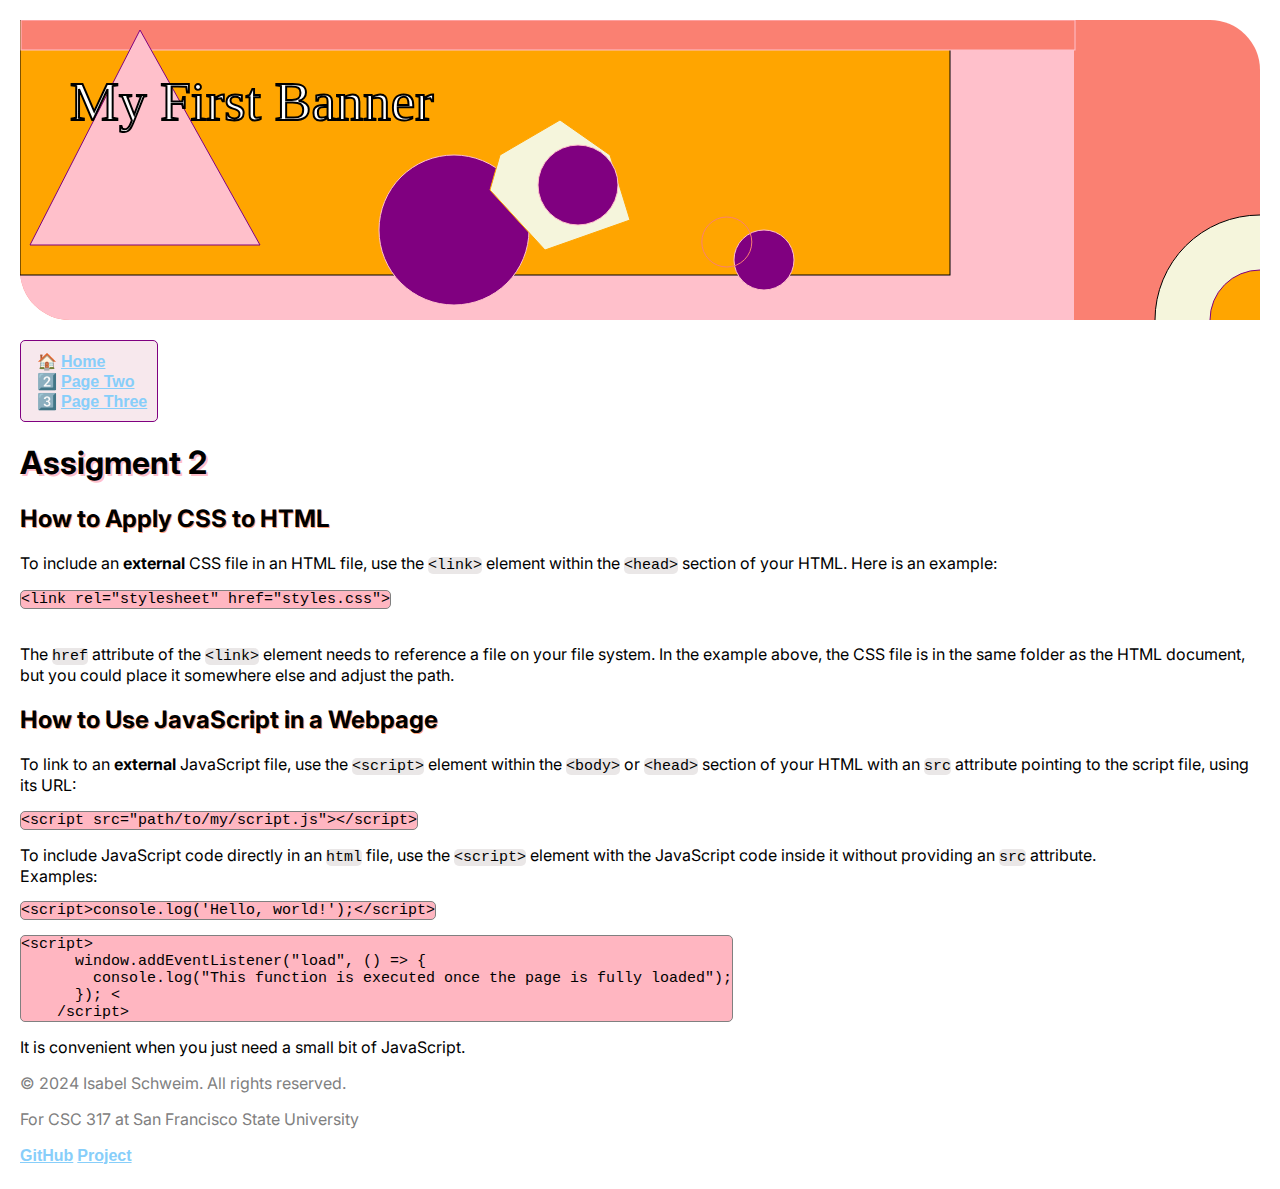
<file: index.html>
<!doctype html>
<html lang="en-US">

<head>
  <meta charset="UTF-8">
  <meta name="viewport" content="width=device-width, initial-scale=1.0">
  <title>My First Multipage Static Website</title>
  <link rel="stylesheet" href="styles.css">

  <!-- SVG favicon (for browsers that support it) -->
  <link rel="icon" href="./resources/favicon.svg" type="image/svg+xml">
  <!-- .ico Alternative -->
  <link rel="icon" href="./resources/favicon.ico" type="image/x-icon">
  <!-- Primary PNG favicon -->
  <link rel="icon" href="./resources/favicon-32x32.png" sizes="32x32" type="image/png">
  <link rel="icon" href="./resources/favicon-24x24.png" sizes="24x24" type="image/png">
  <link rel="icon" href="./resources/favicon-16x16.png" sizes="16x16" type="image/png">

  <!-- Google Inter Font -->
  <link rel="preconnect" href="https://fonts.googleapis.com">
  <link rel="preconnect" href="https://fonts.gstatic.com" crossorigin>
  <link href="https://fonts.googleapis.com/css2?family=Inter:ital,opsz,wght@0,14..32,300;1,14..32,300&display=swap" rel="stylesheet">
</head>

<body>

  <!-- Banner Image (SVG) -->
  <svg width="100%" height="300px" xmlns="http://www.w3.org/2000/svg">
    <rect rx="50" ry="50" width="100%" height="100%" fill="salmon" />
    <rect rx="50" ry="50" width="55%" height="100%" fill="pink" />
    <rect x=10% width="75%" height="100%" fill="pink" />
    <rect width="75%" height="85%" fill="orange"  stroke="black"/>
    <rect x=1 width="85%" height="10%" fill="salmon" stroke="pink"/>
    <circle cx="35%" cy="70%" r="75" fill="purple" stroke="pink" />
    <polygon points="540,100 480,135 470,170 525,230 610,200 590,135" fill="beige" stroke="orange" />
    <circle cx="45%" cy="55%" r="40" fill="purple" stroke="pink" />
    <circle cx="60%" cy="80%" r="30" fill="purple" stroke="pink" />
    <circle cx="57%" cy="74%" r="25" fill="transparent" stroke="salmon" />
    <circle cx="100%" cy="100%" r="105" fill="beige" stroke="black" />
    <circle cx="100%" cy="100%" r="50" fill="orange" stroke="purple" />
    <polygon points="120,10 240,225 10,225" fill="pink" stroke="purple"/>
    <text x="50" y="100" font-family="Verdana" font-size="55"
          fill="white" stroke="black" stroke-width="2"> My First Banner
    </text>
  </svg>
  
  <!-- Navigation Menu -->
  <nav class="menue">
    <ul>
      <li id="0"><a href="./index.html"> Home </a></li>
      <li id="1"><a href="./views/two.html"> Page Two</a></li>
      <li id="2"><a href="./views/three.html"> Page Three</a></li>
    </ul>
  </nav>
  <h1> Assigment 2 </h1>

  <!-- CSS Section -->
  <h2 class="css-question"> How to Apply CSS to HTML </h2>

  <p class="css-question"> 
    To include an <b>external</b> CSS file in an HTML file, use the 
    <code>&lt;link&gt;</code> element within the <code>&lt;head&gt;</code> 
    section of your HTML. Here is an example:

    <pre><code>&lt;link rel="stylesheet" href="styles.css"&gt;</code></pre><br>

    The <code>href</code> attribute of the <code>&lt;link&gt;</code> element 
    needs to reference a file on your file system. In the example above, 
    the CSS file is in the same folder as the HTML document, but you could 
    place it somewhere else and adjust the path.
  </p>

  <!-- JS Section -->
  <h2 class="js-question"> How to Use JavaScript in a Webpage </h2>

  <p class="js-question">
    To link to an <b>external</b> JavaScript file, use the 
    <code>&lt;script&gt;</code> element within the 
    <code>&lt;body&gt;</code> or <code>&lt;head&gt;</code> section of your 
    HTML with an <code>src</code> attribute pointing to the script file, 
    using its URL: 

    <pre><code class="extra">&lt;script src="path/to/my/script.js"&gt;&lt;/script&gt;</code></pre>
    
    To include JavaScript code directly in an <code>html</code> file, use the 
    <code>&lt;script&gt;</code> element with the JavaScript code inside it 
    without providing an <code>src</code> attribute.
    <br>

    Examples:
    <pre><code>&lt;script&gt;console.log('Hello, world!');&lt;/script&gt;</code></pre>
    <pre><code>&lt;script&gt;
      window.addEventListener("load", () => {
        console.log("This function is executed once the page is fully loaded");
      }); &lt;
    /script&gt;</code></pre>

    It is convenient when you just need a small bit of JavaScript.
  </p>

  <footer>
    <p>&copy; 2024 Isabel Schweim. All rights reserved.</p>
    <p>For CSC 317 at San Francisco State University</p>
    <a href="https://github.com/isabelschweim" target="_blank">GitHub</a>
    <a href="https://github.com/isabelschweim/csc317-multipage_static_website" target="_blank">Project</a>
  </footer>

</body>

</html>
</file>
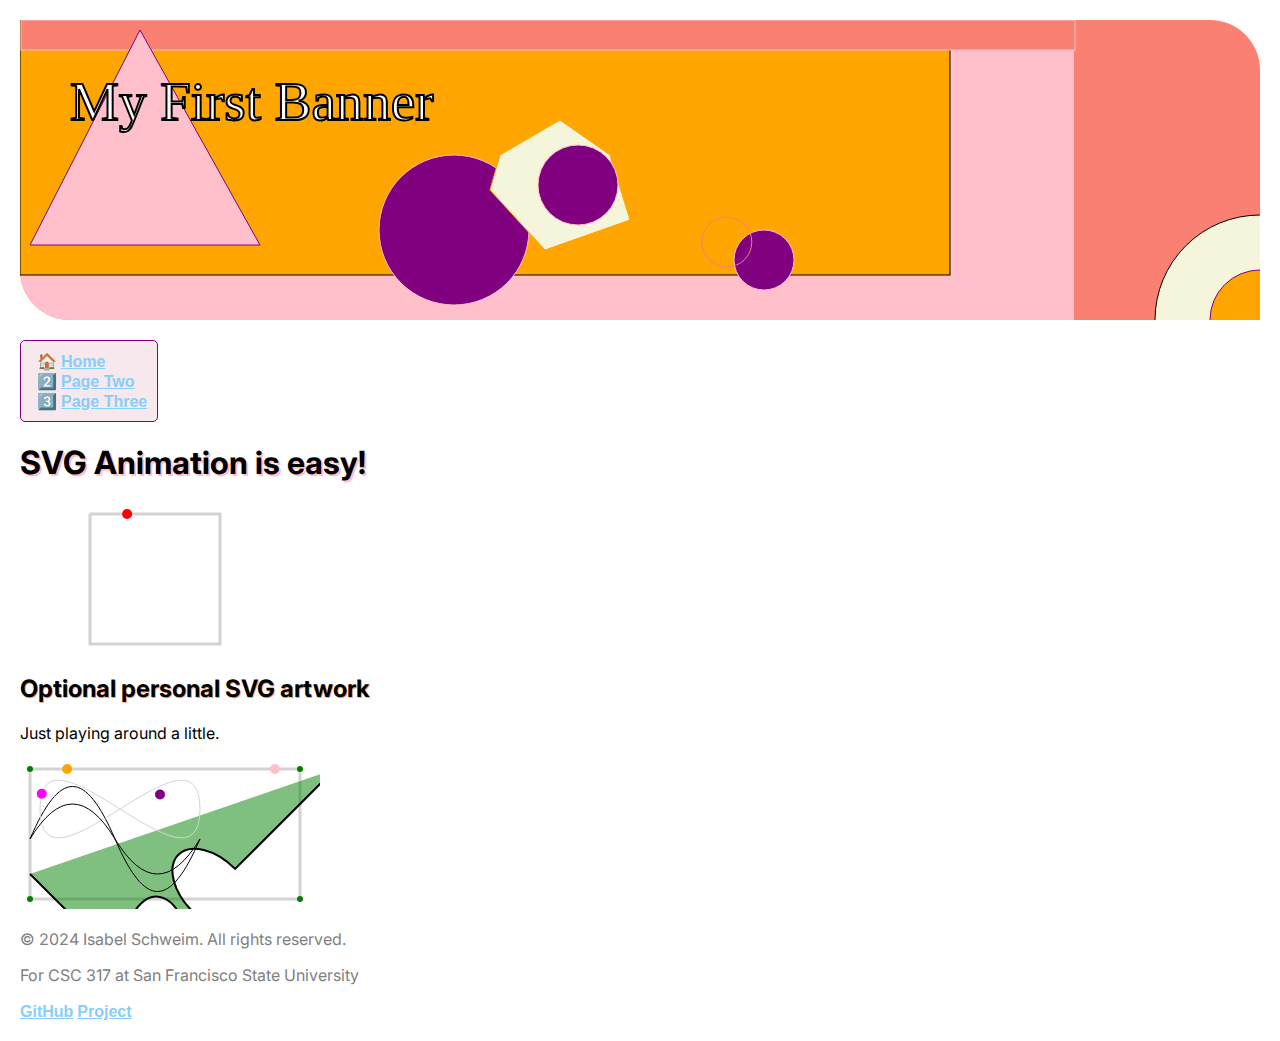
<file: views/three.html>
<!doctype html>
<html lang="en-US">

<head>
    <meta charset="UTF-8">
    <meta name="viewport" content="width=device-width, initial-scale=1.0">
    <link rel="stylesheet" href="./../styles.css"> 
    
    <!-- SVG favicon (for browsers that support it) -->
    <link rel="icon" href="./resources/favicon.svg" type="image/svg+xml">
    <!-- .ico Alternative -->
    <link rel="icon" href="./resources/favicon.ico" type="image/x-icon">
    <!-- Primary PNG favicon -->
    <link rel="icon" href="./resources/favicon-32x32.png" sizes="32x32" type="image/png">
    <link rel="icon" href="./resources/favicon-24x24.png" sizes="24x24" type="image/png">
    <link rel="icon" href="./resources/favicon-16x16.png" sizes="16x16" type="image/png">

    <!-- Google Inter Font -->
    <link rel="preconnect" href="https://fonts.googleapis.com">
    <link rel="preconnect" href="https://fonts.gstatic.com" crossorigin>
    <link href="https://fonts.googleapis.com/css2?family=Inter:ital,opsz,wght@0,14..32,300;1,14..32,300&display=swap" rel="stylesheet">
  </head>
  
  <body>

    <!-- Banner Image (SVG) -->
    <svg width="100%" height="300px" xmlns="http://www.w3.org/2000/svg">
      <rect rx="50" ry="50" width="100%" height="100%" fill="salmon" />
      <rect rx="50" ry="50" width="55%" height="100%" fill="pink" />
      <rect x=10% width="75%" height="100%" fill="pink" />
      <rect width="75%" height="85%" fill="orange"  stroke="black"/>
      <rect x=1 width="85%" height="10%" fill="salmon" stroke="pink"/>
      <circle cx="35%" cy="70%" r="75" fill="purple" stroke="pink" />
      <polygon points="540,100 480,135 470,170 525,230 610,200 590,135" fill="beige" stroke="orange" />
      <circle cx="45%" cy="55%" r="40" fill="purple" stroke="pink" />
      <circle cx="60%" cy="80%" r="30" fill="purple" stroke="pink" />
      <circle cx="57%" cy="74%" r="25" fill="transparent" stroke="salmon" />
      <circle cx="100%" cy="100%" r="105" fill="beige" stroke="black" />
      <circle cx="100%" cy="100%" r="50" fill="orange" stroke="purple" />
      <polygon points="120,10 240,225 10,225" fill="pink" stroke="purple"/>
      <text x="50" y="100" font-family="Verdana" font-size="55"
          fill="white" stroke="black" stroke-width="2"> My First Banner
      </text>
    </svg>

    <!-- Navigation Menu -->
    <nav class="menue">
        <ul>
          <li><a href="./../index.html"> Home </a></li>
          <li><a href="./two.html"> Page Two</a></li>
          <li><a href="./three.html"> Page Three</a></li>
        </ul>
    </nav>
    <h1> SVG Animation is easy! </h1>

    <!-- SVG animation -->
    <img src="./../resources/page-three.svg"
    style="vertical-align:middle;margin: 0px 60px"
    alt="SVG Animation of a small red circle moving around a square">

    <h2> Optional personal SVG artwork </h2>

    <p>Just playing around a little.</p>

    <img src="./../resources/optional-animation.svg" 
    alt="Another SVG Animation">

    <footer>
      <p>&copy; 2024 Isabel Schweim. All rights reserved.</p>
      <p>For CSC 317 at San Francisco State University</p>
      <a href="https://github.com/isabelschweim" target="_blank">GitHub</a>
      <a href="https://github.com/isabelschweim/csc317-multipage_static_website" target="_blank">Project</a>
    </footer>

</body>
</html>
</file>
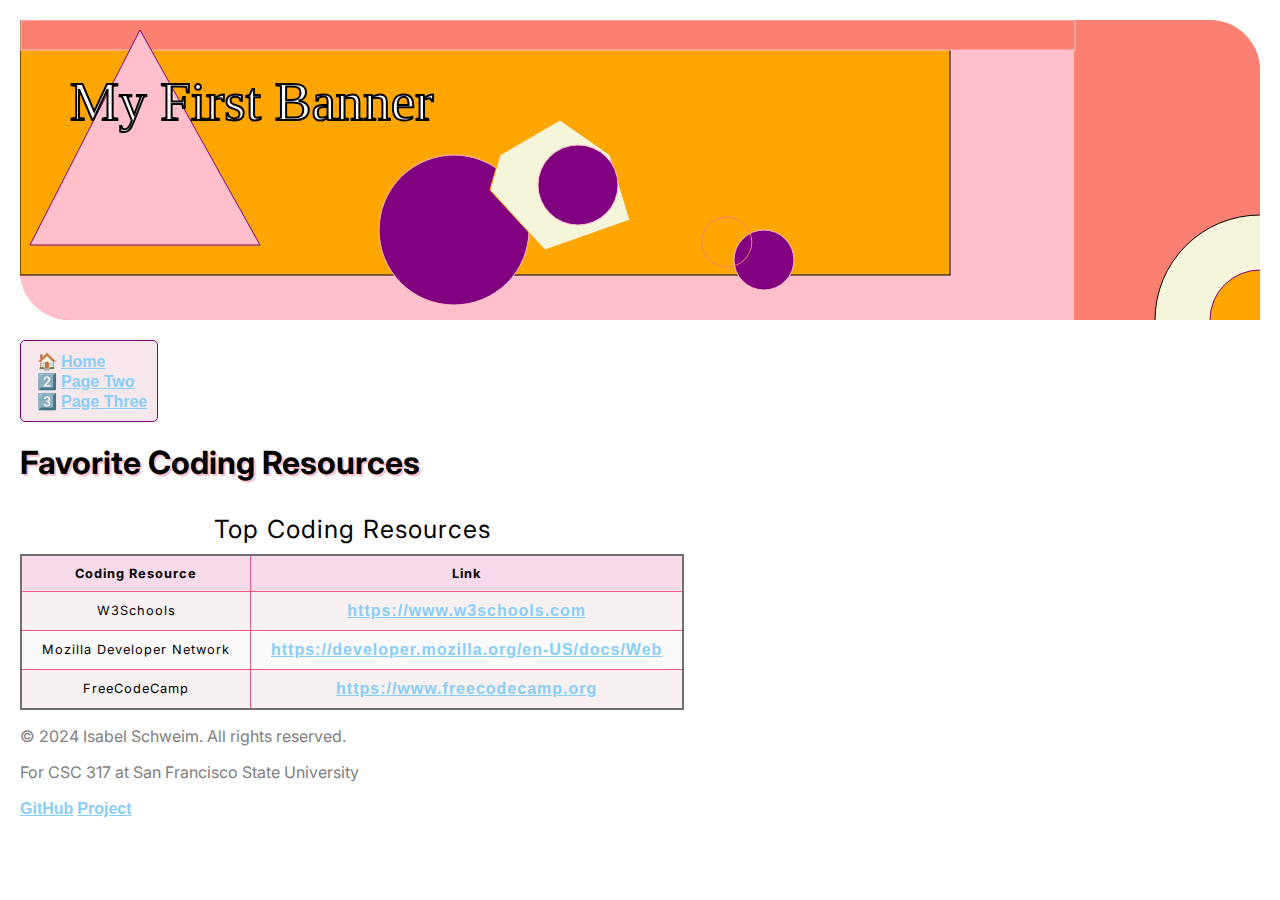
<file: views/two.html>
<!doctype html>
<html lang="en-US">

<head>
    <meta charset="UTF-8">
    <meta name="viewport" content="width=device-width, initial-scale=1.0">
    <link rel="stylesheet" href="./../styles.css">

    <!-- SVG favicon (for browsers that support it) -->
    <link rel="icon" href="./resources/favicon.svg" type="image/svg+xml">
    <!-- .ico Alternative -->
    <link rel="icon" href="./resources/favicon.ico" type="image/x-icon">
    <!-- Primary PNG favicon -->
    <link rel="icon" href="./resources/favicon-32x32.png" sizes="32x32" type="image/png">
    <link rel="icon" href="./resources/favicon-24x24.png" sizes="24x24" type="image/png">
    <link rel="icon" href="./resources/favicon-16x16.png" sizes="16x16" type="image/png">

    <!-- Google Inter Font -->
    <link rel="preconnect" href="https://fonts.googleapis.com">
    <link rel="preconnect" href="https://fonts.gstatic.com" crossorigin>
    <link href="https://fonts.googleapis.com/css2?family=Inter:ital,opsz,wght@0,14..32,300;1,14..32,300&display=swap" rel="stylesheet">
</head>

<body>

    <!-- Banner Image (SVG) -->
    <svg width="100%" height="300px" xmlns="http://www.w3.org/2000/svg">
        <rect rx="50" ry="50" width="100%" height="100%" fill="salmon" />
        <rect rx="50" ry="50" width="55%" height="100%" fill="pink" />
        <rect x=10% width="75%" height="100%" fill="pink" />
        <rect width="75%" height="85%" fill="orange"  stroke="black"/>
        <rect x=1 width="85%" height="10%" fill="salmon" stroke="pink"/>
        <circle cx="35%" cy="70%" r="75" fill="purple" stroke="pink" />
        <polygon points="540,100 480,135 470,170 525,230 610,200 590,135" fill="beige" stroke="orange" />
        <circle cx="45%" cy="55%" r="40" fill="purple" stroke="pink" />
        <circle cx="60%" cy="80%" r="30" fill="purple" stroke="pink" />
        <circle cx="57%" cy="74%" r="25" fill="transparent" stroke="salmon" />
        <circle cx="100%" cy="100%" r="105" fill="beige" stroke="black" />
        <circle cx="100%" cy="100%" r="50" fill="orange" stroke="purple" />
        <polygon points="120,10 240,225 10,225" fill="pink" stroke="purple"/>
        <text x="50" y="100" font-family="Verdana" font-size="55"
            fill="white" stroke="black" stroke-width="2"> My First Banner
        </text>
    </svg>

    <!-- Navigation Menu -->
    <nav class="menue">
        <ul>
        <li><a href="./../index.html"> Home </a></li>
        <li><a href="./two.html"> Page Two</a></li>
        <li><a href="./three.html"> Page Three</a></li>
        </ul>
    </nav>
    <h1> Favorite Coding Resources </h1>

    <!-- Table with Coding Resources -->
    <table>
        <caption>Top Coding Resources</caption>
        <thead>
            <tr>
                <th>Coding Resource</th>
                <th>Link</th>
            </tr>
        </thead>
        <tbody>
            <tr>
                <td>W3Schools</td>
                <td><a href="https://www.w3schools.com" target="_blank">https://www.w3schools.com</a></td>
            </tr>
            <tr>
                <td>Mozilla Developer Network</td>
                <td><a href="https://developer.mozilla.org/en-US/docs/Web" target="_blank">https://developer.mozilla.org/en-US/docs/Web</a></td>
            </tr>
            <tr>
                <td>FreeCodeCamp</td>
                <td><a href="https://www.freecodecamp.org" target="_blank">https://www.freecodecamp.org</a></td>
            </tr>
        </tbody>    
    </table>

    <footer>
        <p>&copy; 2024 Isabel Schweim. All rights reserved.</p>
        <p>For CSC 317 at San Francisco State University</p>
        <a href="https://github.com/isabelschweim" target="_blank">GitHub</a>
        <a href="https://github.com/isabelschweim/csc317-multipage_static_website" target="_blank">Project</a>
      </footer>
    

</body>

</html>
</file>
<file: styles.css>
/* styles.css */

html {
  font-family: "Inter", Helvetica, Arial, sans-serif;
}

h1 {
    text-shadow: 2px 2px pink;
}

h2 {
    text-shadow: 1px 1px lightsalmon;
}

body {
    font-size: 16px;
    margin: 10px;
    padding: 10px;
}

.menue ul {
    padding: 10px 10px 10px 40px;
    border-width: 1px;
    border-radius: 5px;
    border-style: solid;
    border-color: purple;
    background-color: rgb(247, 232, 237);
    width: fit-content;
    list-style-position: inside;
}

/* style type for unordered list */
@counter-style custom-unordered {
    system: finite;
    symbols: '🏠' '2️⃣' '3️⃣' ;
    suffix: ' ';
}

.menue li {
    list-style: custom-unordered;
}

a {
    font-family: Helvetica, Arial, sans-serif, sans-serif; /* Change the font */
    font-size: 16px; /* Adjust the font size if needed */
    font-weight: bold; /* Make the font bold, if desired */
}

a:link {
    color: lightskyblue;
}
  
a:visited {
    color: purple;
}

a:hover {
    text-decoration: none;
    background-color: beige;
    transition: all 0.5s ease;
  }

code {
    font-size: 15px;
    background-color: rgb(234, 231, 231);
    border-width: 1px;
    border-radius: 5px;
}

pre code {
    all: unset;
}

pre  {
    font-size: 15px;
    background-color: lightpink;
    border-style: solid;
    border-color: gray;
    border-width: 1px;
    border-radius: 5px;
    white-space: pre-wrap; /* Preserve spaces and line breaks */
    display: block; /* Ensure each block stays on its own line */
    width: fit-content; /* Adjust width to fit the text content */
    max-width: 100%; /* Prevent overflow beyond the container */
    /*overflow-x: auto; /* Add a scroll bar if the text is too long */
}

caption {
    font-size: 25px;
    text-align: center;
    padding: 10px;
}

table {
    border-collapse: collapse;
    border: 2px solid rgb(114, 110, 110);
    letter-spacing: 1px;
    font-size: 0.8rem;
  }
  
  td, th {
    border: 1px solid rgb(245, 89, 138);
    padding: 10px 20px;
  }
  
  th {
    background-color: rgb(247, 219, 235);
  }
  
  td {
    text-align: center;
  }
  
  tr:nth-child(even) td {
    background-color: rgb(250,250,250);
  }
  
  tr:nth-child(odd) td {
    background-color: rgb(247, 241, 241);
  }
  
  footer {
    color: gray;
  }
</file>
